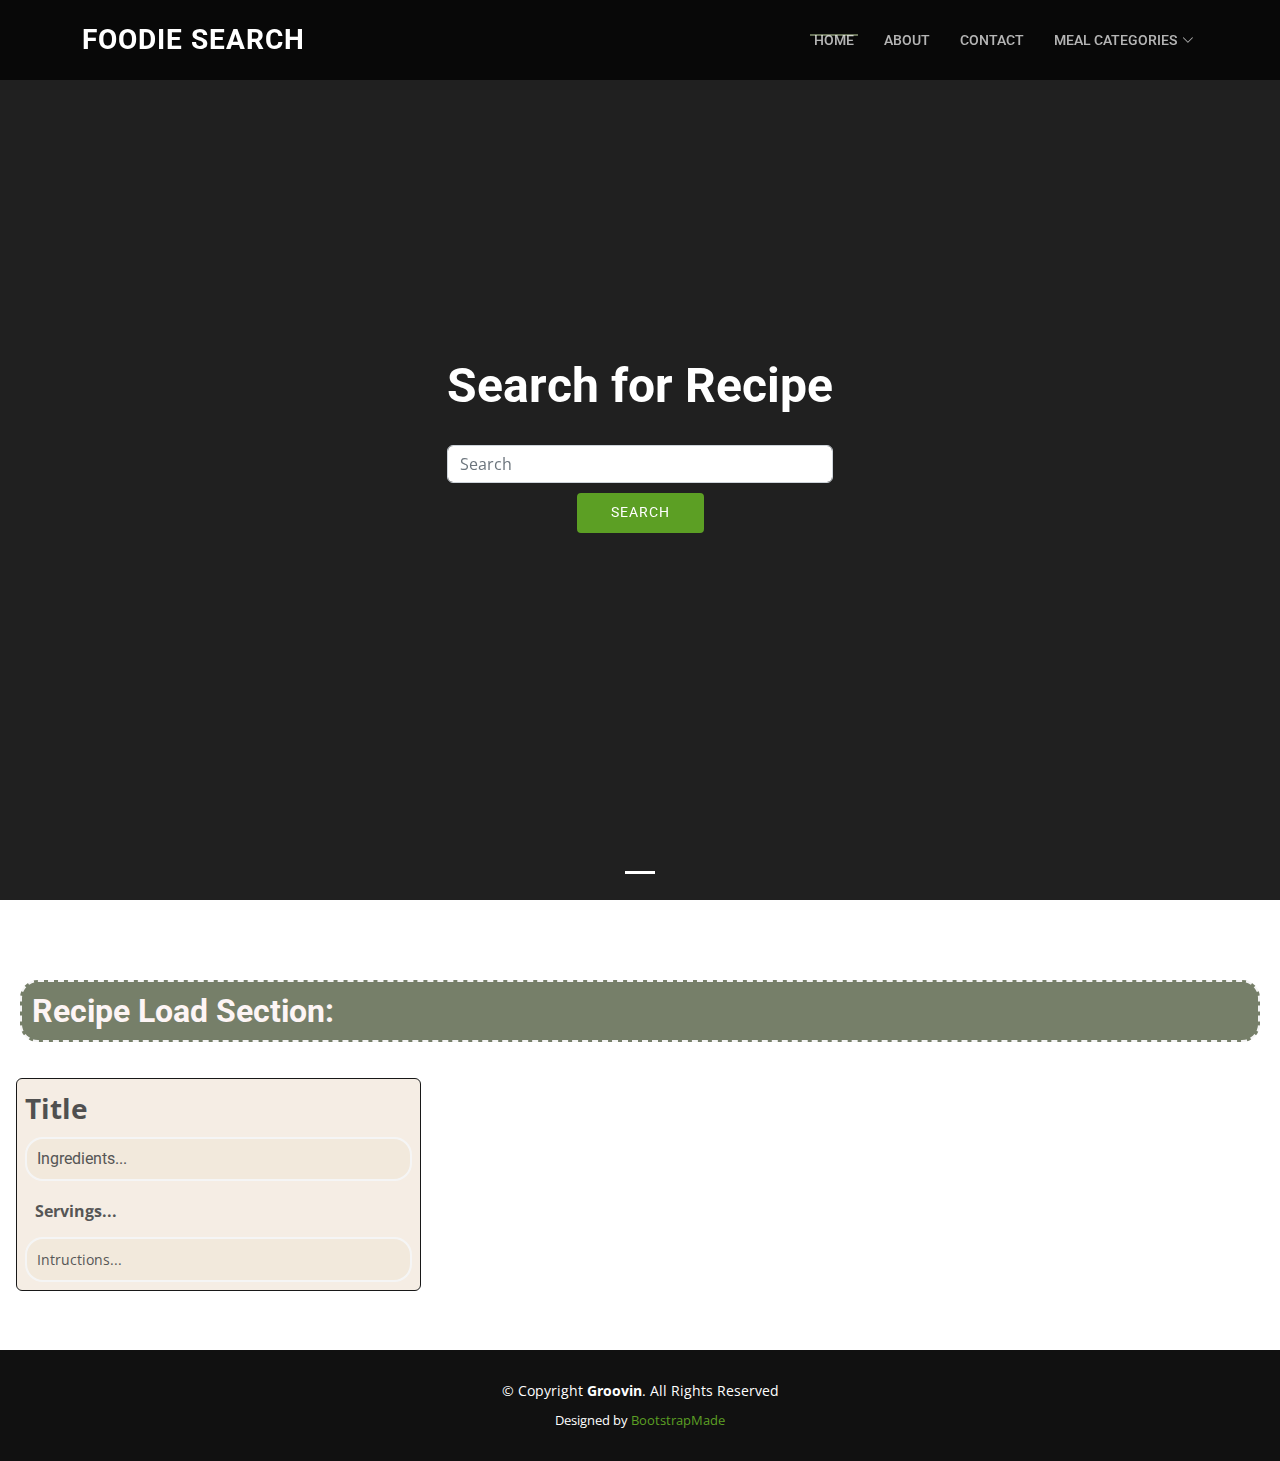
<file: index.html>
<!DOCTYPE html>
<html lang="en">

<head>
  <meta charset="utf-8">
  <meta content="width=device-width, initial-scale=1.0" name="viewport">

  <title>Foodie Search</title>
  <meta content="" name="description">
  <meta content="" name="keywords">

  <!-- Favicons -->
  <link href="assets/img/favicon.png" rel="icon">
  <link href="assets/img/apple-touch-icon.png" rel="apple-touch-icon">

  <!-- Google Fonts -->
  <link
    href="https://fonts.googleapis.com/css?family=Open+Sans:300,300i,400,400i,600,600i,700,700i|Roboto:300,300i,400,400i,500,500i,600,600i,700,700i|Poppins:300,300i,400,400i,500,500i,600,600i,700,700i"
    rel="stylesheet">

  <!-- Vendor CSS Files -->
  <link href="assets/vendor/animate.css/animate.min.css" rel="stylesheet">
  <link href="assets/vendor/bootstrap/css/bootstrap.min.css" rel="stylesheet">
  <link href="assets/vendor/bootstrap-icons/bootstrap-icons.css" rel="stylesheet">
  <link href="assets/vendor/boxicons/css/boxicons.min.css" rel="stylesheet">
  <link href="assets/vendor/glightbox/css/glightbox.min.css" rel="stylesheet">
  <link href="assets/vendor/swiper/swiper-bundle.min.css" rel="stylesheet">

  <!-- Template Main CSS File -->
  <link href="assets/css/style.css" rel="stylesheet">

  <!-- =======================================================
  * Template Name: Groovin
  * Updated: Mar 10 2023 with Bootstrap v5.2.3
  * Template URL: https://bootstrapmade.com/groovin-free-bootstrap-theme/
  * Author: BootstrapMade.com
  * License: https://bootstrapmade.com/license/
  ======================================================== -->
</head>

<body>

  <!-- ======= Header ======= -->
  <header id="header" class="fixed-top d-flex align-items-center">
    <div class="container d-flex align-items-center justify-content-between">

      <h1 class="logo"><a href="index.html">Foodie Search</a></h1>
      <!-- Uncomment below if you prefer to use an image logo -->
      <!-- <a href="index.html" class="logo"><img src="assets/img/logo.png" alt="" class="img-fluid"></a> -->

      <nav id="navbar" class="navbar">
        <ul>
          <li><a class="nav-link scrollto active" href="#hero"><a href="index.html">Home</a></a></li>
          <li><a href="about.html">About</a></li>
          </li>
          <li><a href="contact.html">Contact</a></li>
          <li class="dropdown"><a href="#"><span>Meal Categories</span> <i class="bi bi-chevron-down"></i></a>
            <ul>
          </li>
          <li><a href="#">Breakfast Ideas</a></li>
          <li><a href="#">Dinner Ideas</a></li>
          <li><a href="#">Lunch Ideas</a></li>
          <li><a href="#">Dessert Ideas</a></li>
        </ul>
        </li>
        </ul>
        <i class="bi bi-list mobile-nav-toggle"></i>
      </nav><!-- .navbar -->

    </div>
  </header><!-- End Header -->

  <!-- ======= Hero Section ======= -->
  <section id="hero">
    <div class="hero-container">
      <div id="heroCarousel" data-bs-interval="5000" class="carousel slide carousel-fade" data-bs-ride="carousel">

        <ol class="carousel-indicators" id="hero-carousel-indicators"></ol>

        <div class="carousel-inner" role="listbox">

          <!-- Slide 1 -->
          <div class="carousel-item active"
            style="background-image: url(https://goodfoodstudioza.com/wp-content/uploads/2023/02/GetPaidStock.com-63ea0340e7feb.jpg);">
            <div class="carousel-container">
              <div class="carousel-content">
                <h2 class="animate__animated animate__fadeInDown">Search for Recipe</h2>
                <div class="input-group rounded">
                  <input type="search" class="form-control rounded" placeholder="Search" aria-label="Search"
                    aria-describedby="search-addon" />
                </div>
                <a class="btn-search animate__animated animate__fadeInUp scrollto">Search</a>
              </div>
            </div>
          </div>
        </div>

      </div>
    </div>
  </section><!-- End Hero -->

  <section class="recipe-load-section">

    <h2 id="recipe-load-section-title"> Recipe Load Section: </h2>

    <div class="recipe-cards-section" id="result">

      <!-- This is the card format below-->

      <div class="card">
        <div class="title">Title</div>
        <h6 class="ingredients">Ingredients...</h6>
        <div class="servings">Servings...</div>
        <div class="intructions">Intructions...</div>
      </div>

      <!-- Up to here is the card format the rest is just cop and paste repeats just for testing-->

      <!--  TABLE OUTPUT
      <table id="result">
        <thead>
            <tr>
            <th>title</th>
            <th>ingredients</th>
            <th>instructions</th>
        <th>servings</th>
          </tr>
        </thead>
        <tbody id = "result">
            <tr>
            <td></td>
            <td></td>
            <td>
              
            </td>
            <td>
              
            </td>
          </tr>
        </tbody>
      </table> -->
    </div>

  </section><!-- End #main -->

  <!-- ======= Footer ======= -->
  <footer id="footer">


    <div class="container">
      <div class="copyright">
        &copy; Copyright <strong><span>Groovin</span></strong>. All Rights Reserved
      </div>
      <div class="credits">
        <!-- All the links in the footer should remain intact. -->
        <!-- You can delete the links only if you purchased the pro version. -->
        <!-- Licensing information: https://bootstrapmade.com/license/ -->
        <!-- Purchase the pro version with working PHP/AJAX contact form: https://bootstrapmade.com/groovin-free-bootstrap-theme/ -->
        Designed by <a href="https://bootstrapmade.com/">BootstrapMade</a>
      </div>
    </div>
  </footer><!-- End Footer -->

  <a href="#" class="back-to-top d-flex align-items-center justify-content-center"><i
      class="bi bi-arrow-up-short"></i></a>

  <script src="http://ajax.googleapis.com/ajax/libs/jquery/1.11.1/jquery.min.js"></script>
  <script>

    let data = [];

    async function drawTable(records) {
      let html = '';
      let result = document.querySelector('#result');

      for (let rec of records) {
        html += `
		 <div class = "card">
        <div class="title">${rec.title}</div>
        <div class="ingredients"> <h6>Ingredients:</h6>${rec.ingredients}</div>
        <div class = "servings">${rec.servings}</div>
        <div class="intructions"> <h6>Intructions:</h6> ${rec.instructions}</div>
	   </div>`;
      }
      result.innerHTML = html;
    }

    const options = {
      method: 'GET',
      headers: {'X-Api-Key': '35f7PIlSXan4Ni8UZ1083A==lkK8Ugau2RQI1erC'}
    };

    async function getData() {
      let query = document.querySelector(#searchKey).value
      const response = await fetch('https://api.api-ninjas.com/v1/recipe?query=' + query, options)
      const data = await response.json();
      drawTable(data);
    }

    getData();

  </script>

  <!-- Vendor JS Files -->
  <script src="assets/vendor/purecounter/purecounter_vanilla.js"></script>
  <script src="assets/vendor/bootstrap/js/bootstrap.bundle.min.js"></script>
  <script src="assets/vendor/glightbox/js/glightbox.min.js"></script>
  <script src="assets/vendor/isotope-layout/isotope.pkgd.min.js"></script>
  <script src="assets/vendor/swiper/swiper-bundle.min.js"></script>
  <script src="assets/vendor/php-email-form/validate.js"></script>

  <!-- Template Main JS File -->
  <script src="assets/js/main.js"></script>

</body>

</html>
</file>
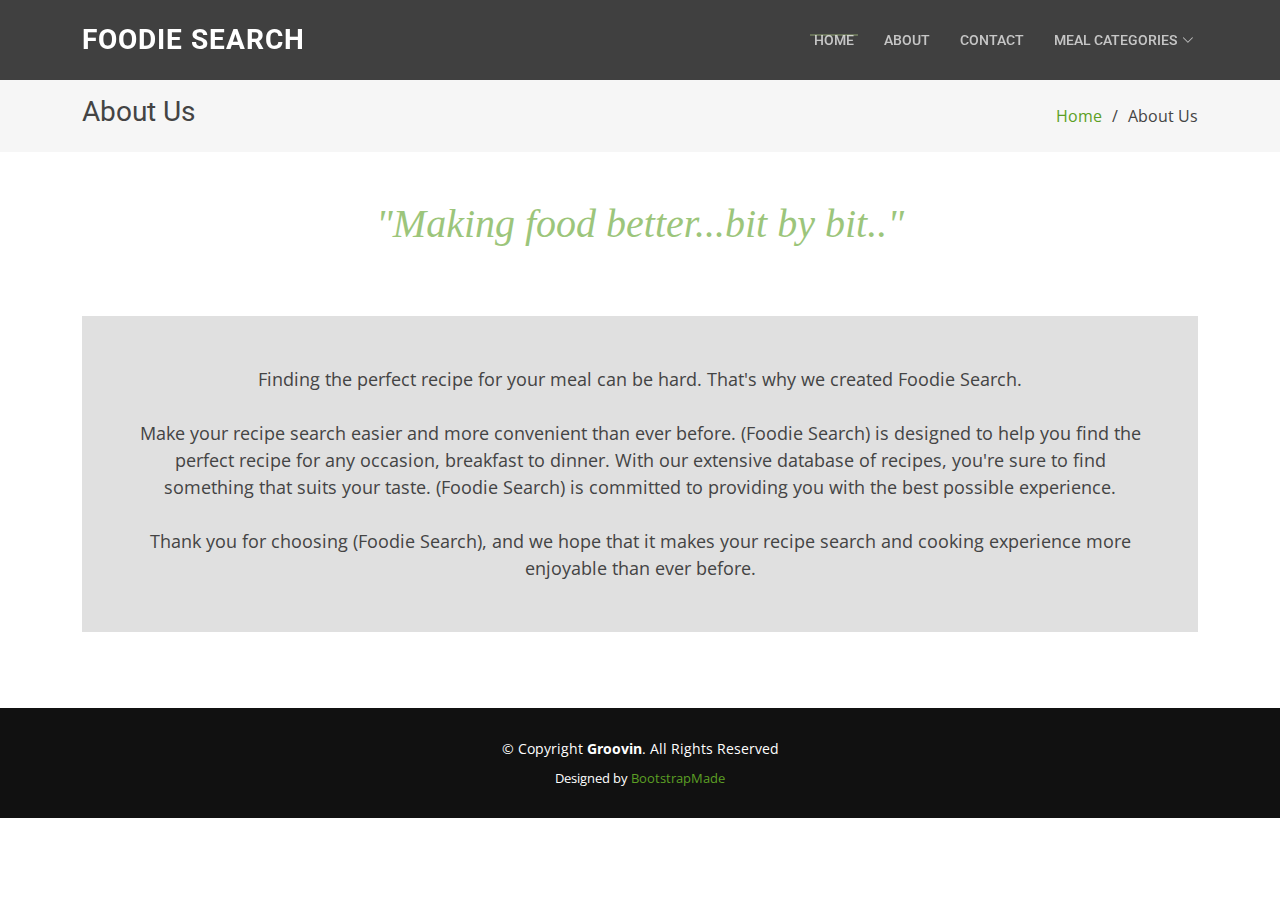
<file: about.html>
<!DOCTYPE html>
<html lang="en">

<head>
  <meta charset="utf-8">
  <meta content="width=device-width, initial-scale=1.0" name="viewport">

  <title>About Us</title>
  <meta content="" name="description">
  <meta content="" name="keywords">

  <!-- Favicons -->
  <link href="assets/img/favicon.png" rel="icon">
  <link href="assets/img/apple-touch-icon.png" rel="apple-touch-icon">

  <!-- Google Fonts -->
  <link
    href="https://fonts.googleapis.com/css?family=Open+Sans:300,300i,400,400i,600,600i,700,700i|Roboto:300,300i,400,400i,500,500i,600,600i,700,700i|Poppins:300,300i,400,400i,500,500i,600,600i,700,700i"
    rel="stylesheet">

  <!-- Vendor CSS Files -->
  <link href="assets/vendor/animate.css/animate.min.css" rel="stylesheet">
  <link href="assets/vendor/bootstrap/css/bootstrap.min.css" rel="stylesheet">
  <link href="assets/vendor/bootstrap-icons/bootstrap-icons.css" rel="stylesheet">
  <link href="assets/vendor/boxicons/css/boxicons.min.css" rel="stylesheet">
  <link href="assets/vendor/glightbox/css/glightbox.min.css" rel="stylesheet">
  <link href="assets/vendor/swiper/swiper-bundle.min.css" rel="stylesheet">

  <!-- Template Main CSS File -->
  <link href="assets/css/style.css" rel="stylesheet">

  <!-- =======================================================
  * Template Name: Groovin
  * Updated: Mar 10 2023 with Bootstrap v5.2.3
  * Template URL: https://bootstrapmade.com/groovin-free-bootstrap-theme/
  * Author: BootstrapMade.com
  * License: https://bootstrapmade.com/license/
  ======================================================== -->
</head>

<body>

  <!-- ======= Header ======= -->
  <header id="header" class="fixed-top d-flex align-items-center">
    <div class="container d-flex align-items-center justify-content-between">

      <h1 class="logo"><a href="index.html">Foodie Search</a></h1>
      <!-- Uncomment below if you prefer to use an image logo -->
      <!-- <a href="index.html" class="logo"><img src="assets/img/logo.png" alt="" class="img-fluid"></a> -->

      <nav id="navbar" class="navbar">
        <ul>
          <li><a class="nav-link scrollto active" href="#hero"><a href="index.html">Home</a></a></li>
          <li><a href="about.html">About</a></li>
          </li>
          <li><a href="contact.html">Contact</a></li>
          <li class="dropdown"><a href="#"><span>Meal Categories</span> <i class="bi bi-chevron-down"></i></a>
            <ul>
          </li>
          <li><a href="#">Breakfast Ideas</a></li>
          <li><a href="#">Dinner Ideas</a></li>
          <li><a href="#">Lunch Ideas</a></li>
          <li><a href="#">Dessert Ideas</a></li>
        </ul>
        </li>
        </ul>
        <i class="bi bi-list mobile-nav-toggle"></i>
      </nav><!-- .navbar -->

    </div>
  </header><!-- End Header -->

  <main id="main">

    <!-- ======= Breadcrumbs ======= -->
    <section class="breadcrumbs">
      <div class="container">

        <div class="d-flex justify-content-between align-items-center">
          <h2> About Us</h2>
          <ol>
            <li><a href="index.html">Home</a></li>
            <li>About Us</li>
          </ol>
        </div>

      </div>
    </section><!-- End Breadcrumbs -->
    <br><br>
    <h1 id="slogan"> "Making food better...bit by bit.."</h1>

    <section class="about">
      <div class="container">
        <p id="aboutus">
          Finding the perfect recipe for your meal can be hard. That's why we created Foodie Search.
          <br>
          <br>
          Make your recipe search easier and more convenient than ever before. (Foodie Search) is designed to help
          you find the perfect recipe for any occasion, breakfast to dinner. With our extensive database of recipes,
          you're sure to find something that suits your taste. (Foodie Search) is committed to providing you with the
          best possible experience.
          <br>
          <br>
          Thank you for choosing (Foodie Search), and we hope that it makes your recipe search
          and cooking experience more enjoyable than ever before.
        </p>


      </div>
    </section>

  </main><!-- End #main -->

  <!-- ======= Footer ======= -->
  <footer id="footer">


    <div class="container">
      <div class="copyright">
        &copy; Copyright <strong><span>Groovin</span></strong>. All Rights Reserved
      </div>
      <div class="credits">
        <!-- All the links in the footer should remain intact. -->
        <!-- You can delete the links only if you purchased the pro version. -->
        <!-- Licensing information: https://bootstrapmade.com/license/ -->
        <!-- Purchase the pro version with working PHP/AJAX contact form: https://bootstrapmade.com/groovin-free-bootstrap-theme/ -->
        Designed by <a href="https://bootstrapmade.com/">BootstrapMade</a>
      </div>
    </div>
  </footer><!-- End Footer -->

  <a href="#" class="back-to-top d-flex align-items-center justify-content-center"><i
      class="bi bi-arrow-up-short"></i></a>

  <!-- Vendor JS Files -->
  <script src="assets/vendor/purecounter/purecounter_vanilla.js"></script>
  <script src="assets/vendor/bootstrap/js/bootstrap.bundle.min.js"></script>
  <script src="assets/vendor/glightbox/js/glightbox.min.js"></script>
  <script src="assets/vendor/isotope-layout/isotope.pkgd.min.js"></script>
  <script src="assets/vendor/swiper/swiper-bundle.min.js"></script>
  <script src="assets/vendor/php-email-form/validate.js"></script>

  <!-- Template Main JS File -->
  <script src="assets/js/main.js"></script>

</body>

</html>
</file>
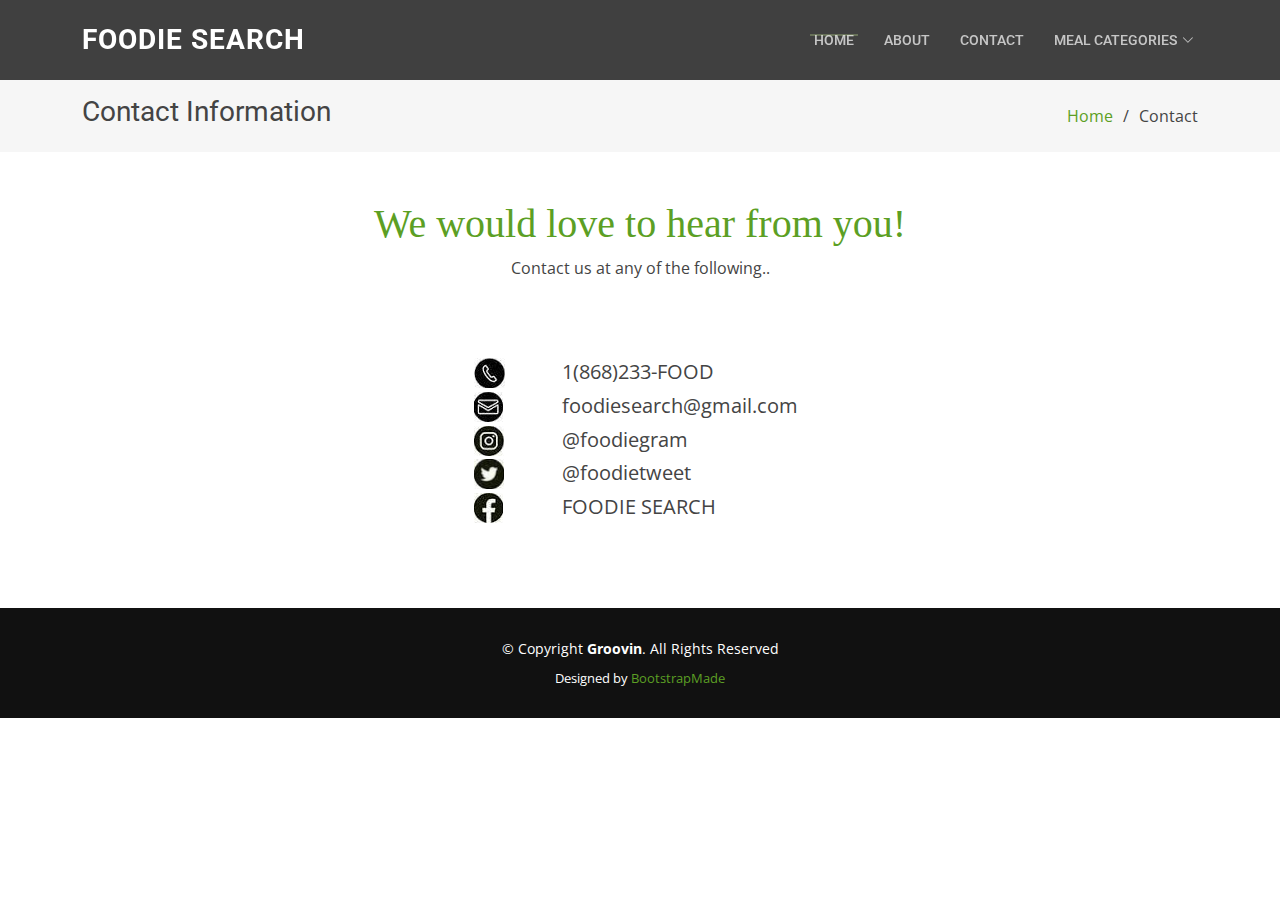
<file: contact.html>
<!DOCTYPE html>
<html lang="en">

<head>
  <meta charset="utf-8">
  <meta content="width=device-width, initial-scale=1.0" name="viewport">

  <title>Contact</title>
  <meta content="" name="description">
  <meta content="" name="keywords">

  <!-- Favicons -->
  <link href="assets/img/favicon.png" rel="icon">
  <link href="assets/img/apple-touch-icon.png" rel="apple-touch-icon">

  <!-- Google Fonts -->
  <link
    href="https://fonts.googleapis.com/css?family=Open+Sans:300,300i,400,400i,600,600i,700,700i|Roboto:300,300i,400,400i,500,500i,600,600i,700,700i|Poppins:300,300i,400,400i,500,500i,600,600i,700,700i"
    rel="stylesheet">

  <!-- Vendor CSS Files -->
  <link href="assets/vendor/animate.css/animate.min.css" rel="stylesheet">
  <link href="assets/vendor/bootstrap/css/bootstrap.min.css" rel="stylesheet">
  <link href="assets/vendor/bootstrap-icons/bootstrap-icons.css" rel="stylesheet">
  <link href="assets/vendor/boxicons/css/boxicons.min.css" rel="stylesheet">
  <link href="assets/vendor/glightbox/css/glightbox.min.css" rel="stylesheet">
  <link href="assets/vendor/swiper/swiper-bundle.min.css" rel="stylesheet">

  <!-- Template Main CSS File -->
  <link href="assets/css/style.css" rel="stylesheet">

  <!-- =======================================================
  * Template Name: Groovin
  * Updated: Mar 10 2023 with Bootstrap v5.2.3
  * Template URL: https://bootstrapmade.com/groovin-free-bootstrap-theme/
  * Author: BootstrapMade.com
  * License: https://bootstrapmade.com/license/
  ======================================================== -->
</head>

<body>

  <!-- ======= Header ======= -->
  <header id="header" class="fixed-top d-flex align-items-center">
    <div class="container d-flex align-items-center justify-content-between">

      <h1 class="logo"><a href="index.html">Foodie Search</a></h1>
      <!-- Uncomment below if you prefer to use an image logo -->
      <!-- <a href="index.html" class="logo"><img src="assets/img/logo.png" alt="" class="img-fluid"></a> -->

      <nav id="navbar" class="navbar">
        <ul>
          <li><a class="nav-link scrollto active" href="#hero"><a href="index.html">Home</a></a></li>
          <li><a href="about.html">About</a></li>
          </li>
          <li><a href="contact.html">Contact</a></li>
          <li class="dropdown"><a href="#"><span>Meal Categories</span> <i class="bi bi-chevron-down"></i></a>
            <ul>
          </li>
          <li><a href="#">Breakfast Ideas</a></li>
          <li><a href="#">Dinner Ideas</a></li>
          <li><a href="#">Lunch Ideas</a></li>
          <li><a href="#">Dessert Ideas</a></li>
        </ul>
        </li>
        </ul>
        <i class="bi bi-list mobile-nav-toggle"></i>
      </nav><!-- .navbar -->

    </div>
  </header><!-- End Header -->

  <main id="main">

    <!-- ======= Breadcrumbs ======= -->
    <section class="breadcrumbs">
      <div class="container">

        <div class="d-flex justify-content-between align-items-center">
          <h2> Contact Information</h2>
          <ol>
            <li><a href="index.html">Home</a></li>
            <li>Contact</li>
          </ol>
        </div>
      </div>
    </section><!-- End Breadcrumbs -->
    <br><br>
    <h1 id="contactus"> We would love to hear from you!</h1>
    <p id="contactp"> Contact us at any of the following.. </p>

    <section class="about">
      <div class="container">
        <table id="contacttbl">
          <tr>
            <td> <img src="assets/img/pics/phone.jpg"></td>
            <td> 1(868)233-FOOD</td>
          </tr>
          <tr>
            <td> <img src="assets/img/pics/email.jpg"></td>
            <td> foodiesearch@gmail.com</td>
          </tr>
          <tr>
            <td> <img src="assets/img/pics/instagram.jpg"></td>
            <td> @foodiegram</td>
          </tr>
          <tr>
            <td> <img src="assets/img/pics/twitter.jpg"></td>
            <td> @foodietweet</td>
          </tr>
          <tr>
            <td> <img src="assets/img/pics/facebook.jpg"></td>
            <td> FOODIE SEARCH</td>
          </tr>
        </table>
        <br>
      </div>
    </section>

  </main><!-- End #main -->

  <!-- ======= Footer ======= -->
  <footer id="footer">


    <div class="container">
      <div class="copyright">
        &copy; Copyright <strong><span>Groovin</span></strong>. All Rights Reserved
      </div>
      <div class="credits">
        <!-- All the links in the footer should remain intact. -->
        <!-- You can delete the links only if you purchased the pro version. -->
        <!-- Licensing information: https://bootstrapmade.com/license/ -->
        <!-- Purchase the pro version with working PHP/AJAX contact form: https://bootstrapmade.com/groovin-free-bootstrap-theme/ -->
        Designed by <a href="https://bootstrapmade.com/">BootstrapMade</a>
      </div>
    </div>
  </footer><!-- End Footer -->

  <a href="#" class="back-to-top d-flex align-items-center justify-content-center"><i
      class="bi bi-arrow-up-short"></i></a>

  <!-- Vendor JS Files -->
  <script src="assets/vendor/purecounter/purecounter_vanilla.js"></script>
  <script src="assets/vendor/bootstrap/js/bootstrap.bundle.min.js"></script>
  <script src="assets/vendor/glightbox/js/glightbox.min.js"></script>
  <script src="assets/vendor/isotope-layout/isotope.pkgd.min.js"></script>
  <script src="assets/vendor/swiper/swiper-bundle.min.js"></script>
  <script src="assets/vendor/php-email-form/validate.js"></script>

  <!-- Template Main JS File -->
  <script src="assets/js/main.js"></script>

</body>

</html>
</file>
<file: assets/css/style.css>
/**
* Template Name: Groovin
* Updated: Mar 10 2023 with Bootstrap v5.2.3
* Template URL: https://bootstrapmade.com/groovin-free-bootstrap-theme/
* Author: BootstrapMade.com
* License: https://bootstrapmade.com/license/
*/

/*--------------------------------------------------------------
# General
--------------------------------------------------------------*/
body {
  font-family: "Open Sans", sans-serif;
  color: #444444;
}

a {
  color: #5c9f24;
  text-decoration: none;
}

a:hover {
  color: #74c92d;
  text-decoration: none;
}

h1,
h2,
h3,
h4,
h5,
h6 {
  font-family: "Roboto", sans-serif;
}

/*--------------------------------------------------------------
# Back to top button
--------------------------------------------------------------*/
.back-to-top {
  position: fixed;
  visibility: hidden;
  opacity: 0;
  right: 15px;
  bottom: 15px;
  z-index: 996;
  background: #687259;
  width: 40px;
  height: 40px;
  border-radius: 4px;
  transition: all 0.4s;
}

.back-to-top i {
  font-size: 28px;
  color: #fff;
  line-height: 0;
}

.back-to-top:hover {
  background: #707a62;
  color: #fff;
}

.back-to-top.active {
  visibility: visible;
  opacity: 1;
}

/*--------------------------------------------------------------
# Header
--------------------------------------------------------------*/
#header {
  background: rgba(0, 0, 0, 0.75);
  transition: all 0.5s;
  z-index: 997;
  height: 80px;
}

#header .logo {
  font-size: 28px;
  margin: 0;
  padding: 0;
  line-height: 1;
  font-weight: 700;
  letter-spacing: 1px;
  text-transform: uppercase;
}

#header .logo a {
  color: #fff;
}

#header .logo img {
  max-height: 40px;
}

/*--------------------------------------------------------------
# Navigation Menu
--------------------------------------------------------------*/
/**
* Desktop Navigation 
*/
.navbar {
  padding: 0;
}

.navbar ul {
  margin: 0;
  padding: 0;
  display: flex;
  list-style: none;
  align-items: center;
}

.navbar li {
  position: relative;
}

.navbar>ul>li {
  white-space: nowrap;
  padding: 10px 0 10px 22px;
}

.navbar a,
.navbar a:focus {
  display: flex;
  align-items: center;
  justify-content: space-between;
  padding: 0 4px;
  font-family: "Roboto", sans-serif;
  font-size: 14px;
  font-weight: 500;
  color: rgba(255, 255, 255, 0.7);
  white-space: nowrap;
  transition: 0.3s;
  text-transform: uppercase;
  position: relative;
}

.navbar a i,
.navbar a:focus i {
  font-size: 12px;
  line-height: 0;
  margin-left: 5px;
}

.navbar>ul>li>a:before {
  content: "";
  position: absolute;
  width: 100%;
  height: 2px;
  bottom: -6px;
  left: 0;
  background-color: #687259;
  visibility: hidden;
  width: 0px;
  transition: all 0.3s ease-in-out 0s;
}

.navbar a:hover:before,
.navbar li:hover>a:before,
.navbar .active:before {
  visibility: visible;
  width: 100%;
}

.navbar a:hover,
.navbar .active,
.navbar .active:focus,
.navbar li:hover>a {
  color: #fff;
}

.navbar .getstarted,
.navbar .getstarted:focus {
  padding: 8px 25px;
  margin-left: 12px;
  border-radius: 4px;
  color: #fff;
  font-weight: 400;
  font-family: "Poppins", sans-serif;
  border: 2px solid #687259;
}

.navbar .getstarted:hover,
.navbar .getstarted:focus:hover {
  color: #fff;
  background: #687259;
}

.navbar .getstarted:hover:before,
.navbar li:hover>.getstarted:before {
  visibility: hidden;
}

.navbar .dropdown ul {
  display: block;
  position: absolute;
  left: 22px;
  top: calc(100% + 30px);
  margin: 0;
  padding: 10px 0;
  z-index: 99;
  opacity: 0;
  visibility: hidden;
  background: #fff;
  box-shadow: 0px 0px 30px rgba(127, 137, 161, 0.25);
  transition: 0.3s;
}

.navbar .dropdown ul li {
  min-width: 200px;
}

.navbar .dropdown ul a {
  padding: 10px 20px;
  font-size: 14px;
  font-weight: 500;
  text-transform: none;
  color: #2a2a2a;
}

.navbar .dropdown ul a i {
  font-size: 12px;
}

.navbar .dropdown ul a:hover,
.navbar .dropdown ul .active:hover,
.navbar .dropdown ul li:hover>a {
  color: #687259;
}

.navbar .dropdown:hover>ul {
  opacity: 1;
  top: 100%;
  visibility: visible;
}

.navbar .dropdown .dropdown ul {
  top: 0;
  left: calc(100% - 30px);
  visibility: hidden;
}

.navbar .dropdown .dropdown:hover>ul {
  opacity: 1;
  top: 0;
  left: 100%;
  visibility: visible;
}

@media (max-width: 1366px) {
  .navbar .dropdown .dropdown ul {
    left: -90%;
  }

  .navbar .dropdown .dropdown:hover>ul {
    left: -100%;
  }
}

/**
* Mobile Navigation 
*/
.mobile-nav-toggle {
  color: #fff;
  font-size: 28px;
  cursor: pointer;
  display: none;
  line-height: 0;
  transition: 0.5s;
}

.mobile-nav-toggle.bi-x {
  color: #5c9f24;
}

@media (max-width: 991px) {
  .mobile-nav-toggle {
    display: block;
  }

  .navbar ul {
    display: none;
  }
}

.navbar-mobile {
  position: fixed;
  overflow: hidden;
  top: 0;
  right: 0;
  left: 0;
  bottom: 0;
  background: rgba(17, 17, 17, 0.9);
  transition: 0.3s;
  z-index: 999;
}

.navbar-mobile .mobile-nav-toggle {
  position: absolute;
  top: 15px;
  right: 15px;
}

.navbar-mobile ul {
  display: block;
  position: absolute;
  top: 55px;
  right: 15px;
  bottom: 15px;
  left: 15px;
  padding: 10px 0;
  background-color: #fff;
  overflow-y: auto;
  transition: 0.3s;
}

.navbar-mobile a,
.navbar-mobile a:focus {
  padding: 10px 20px;
  font-size: 15px;
  color: #2a2a2a;
}

.navbar-mobile a:hover,
.navbar-mobile .active,
.navbar-mobile li:hover>a {
  color: #687259;
}

.navbar-mobile>ul>li {
  white-space: nowrap;
  padding: 0;
}

.navbar-mobile a:hover:before,
.navbar-mobile li:hover>a:before,
.navbar-mobile .active:before {
  visibility: hidden;
}

.navbar-mobile .getstarted,
.navbar-mobile .getstarted:focus {
  margin: 15px;
  color: #687259;
  padding-left: 15px;
}

.navbar-mobile .dropdown ul {
  position: static;
  display: none;
  margin: 10px 20px;
  padding: 10px 0;
  z-index: 99;
  opacity: 1;
  visibility: visible;
  background: #fff;
  box-shadow: 0px 0px 30px rgba(127, 137, 161, 0.25);
}

.navbar-mobile .dropdown ul li {
  min-width: 200px;
}

.navbar-mobile .dropdown ul a {
  padding: 10px 20px;
}

.navbar-mobile .dropdown ul a i {
  font-size: 12px;
}

.navbar-mobile .dropdown ul a:hover,
.navbar-mobile .dropdown ul .active:hover,
.navbar-mobile .dropdown ul li:hover>a {
  color: #5c9f24;
}

.navbar-mobile .dropdown>.dropdown-active {
  display: block;
}

/*--------------------------------------------------------------
# Hero Section (MAIN PAGE)
--------------------------------------------------------------*/
#hero {
  width: 100%;
  height: 100vh;
  background-color: rgba(17, 17, 17, 0.8);
  overflow: hidden;
  padding: 0;
}

#hero .carousel-item {
  width: 100%;
  height: 100vh;
  background-size: cover;
  background-position: center;
  background-repeat: no-repeat;
  position: relative;
  transition: 0.3;
}

#hero .carousel-item::before {
  content: "";
  background-color: rgba(0, 0, 0, 0.5);
  position: absolute;
  top: 0;
  right: 0;
  left: 0;
  bottom: 0;
}

#hero .carousel-container {
  display: flex;
  justify-content: center;
  align-items: center;
  position: absolute;
  bottom: 0;
  top: 0;
  left: 0;
  right: 0;
}

#hero .carousel-content {
  text-align: center;
}

#hero h2 {
  color: #fff;
  margin-bottom: 30px;
  font-size: 48px;
  font-weight: 700;
}

#hero h2 span {
  color: #5c9f24;
}

#hero p {
  width: 80%;
  animation-delay: 0.4s;
  margin: 0 auto 30px auto;
  color: #fff;
}

#hero .carousel-inner .carousel-item {
  transition-property: opacity;
  background-position: center top;
}

#hero .carousel-inner .active.carousel-item-start{
  opacity: 0;
}

#hero .carousel-inner .active{
  opacity: 1;
  transition: 0.5s;
}

/*--------------------------------------------------------------
# Recipe Cards Styling OPTION #1 (using template tag method)
https://www.youtube.com/watch?v=TlP5WIxVirU&t=608s&ab_channel=WebDevSimplified
--------------------------------------------------------------*/
.recipe-load-section{
  display: flex;
  flex-direction: column;
  background-image: url(https://thumbs.dreamstime.com/b/web-152355073.jpg);
  max-height: 450px;
  opacity: 0.9;
  overflow-y: scroll;
}

#recipe-load-section-title{
  color: #FDF4F5;
  background-color: #687259;
  font-weight: bolder;
  margin: 20px;
  border: 2px solid whitesmoke;
  border-radius: 18px;
  padding: 10px;
  border-style: dashed;
}

.recipe-cards-section{
  display: grid;
  grid-template-columns: repeat(auto-fill, minmax(350px, 1fr));
  gap: 1rem;
  margin-top: 1rem;
  margin-bottom: 1rem;
  margin-left: 1rem;
  margin-right: 1rem;
}

.card{
  min-height: 200px;
  border: 1px solid black;
  background-color: #F4ECE2;
  padding: .5rem;
  font-size: 1rem;
}

.card:hover {
  box-shadow: 0 8px 16px 0 rgba(231, 231, 231, 0.2);
}

.card > .title{
  margin-bottom: .50rem;
  display: block;
  font-size: 28px;
  font-weight: 700;
  color: rgb(62, 62, 62);
}

.card > .ingredients{
  font-weight: normal;
  background-color: #f1e7d9;
  border: 2px solid whitesmoke;
  border-radius: 18px;
  padding: 10px;
}

.card > .servings{
  font-weight: bold;
  margin-bottom: .30rem;
  padding: 10px;  
}

.card >.intructions{
  font-size: 14px;
  background-color: #f1e7d9;
  border: 2px solid whitesmoke;
  border-radius: 18px;
  padding: 10px;
}


/*--------------------------------------------------------------
# Recipe Cards Styling OPTION #2
--------------------------------------------------------------*/


/*--------------------------------------------------------------
# Search Button
--------------------------------------------------------------*/
#hero .btn-search {
  font-family: "Roboto", sans-serif;
  font-weight: 400;
  font-size: 14px;
  letter-spacing: 1px;
  display: inline-block;
  padding: 10px 32px 12px 32px;
  border-radius: 4px;
  transition: 0.5s;
  line-height: 1;
  margin: 10px;
  color: #fff;
  animation-delay: 0.8s;
  text-transform: uppercase;
  border: 2px solid #5c9f24;
  background: #5c9f24;
}

#hero .btn-search:hover {
  background: #6ab82a;
  border-color: #6ab82a;
  color: #fff;
}

@media (max-width: 768px) {
  #hero h2 {
    font-size: 28px;
  }
}

@media (min-width: 1024px) {
  #hero p {
    width: 60%;
  }

  #hero .carousel-control-prev,
  #hero .carousel-control-next {
    width: 5%;
  }
}

/*--------------------------------------------------------------
# Sections General
--------------------------------------------------------------*/
section {
  padding: 60px 0;
}

.section-bg {
  background-color: #f1f1f1;
}

.section-title {
  text-align: center;
  padding-bottom: 30px;
}

.section-title h2 {
  font-size: 32px;
  font-weight: bold;
  text-transform: uppercase;
  margin-bottom: 20px;
  padding-bottom: 0;
  color: #5c9f24;
}

.section-title p {
  margin-bottom: 0;
}

/*--------------------------------------------------------------
# About
--------------------------------------------------------------*/
.about .content {
  padding: 30px 0;
}

.about .content h3 {
  font-weight: 700;
  font-size: 34px;
}

.about .content p {
  margin-bottom: 0;
}

.about .content .icon-box {
  margin-top: 25px;
}

.about .content .icon-box h4 {
  font-size: 20px;
  font-weight: 700;
  margin: 5px 0 10px 60px;
}

.about .content .icon-box i {
  font-size: 48px;
  float: left;
  color: #5c9f24;
}

.about .content .icon-box p {
  font-size: 15px;
  color: #848484;
  margin-left: 60px;
}

.about .image {
  background: url("../img/about.jpg") center center no-repeat;
  background-size: cover;
  min-height: 400px;
}

@media (max-width: 991px) {
  .about .image {
    text-align: center;
  }

  .about .image img {
    max-width: 80%;
  }
}

@media (max-width: 667px) {
  .about .image img {
    max-width: 100%;
  }
}

/*--------------------------------------------------------------
# Counts
--------------------------------------------------------------*/
.counts {
  padding: 0 0 30px 0;
}

.counts .count-box {
  padding: 30px;
  width: 100%;
}

.counts .count-box i {
  display: block;
  font-size: 44px;
  color: #5c9f24;
  float: left;
  line-height: 0;
}

.counts .count-box span {
  font-size: 48px;
  line-height: 40px;
  display: block;
  font-weight: 700;
  color: #2a2a2a;
  margin-left: 60px;
}

.counts .count-box p {
  padding: 15px 0 0 0;
  margin: 0 0 0 60px;
  font-family: "Roboto", sans-serif;
  font-size: 14px;
  color: #505050;
}

.counts .count-box a {
  font-weight: 600;
  display: block;
  margin-top: 20px;
  color: #505050;
  font-size: 15px;
  font-family: "Poppins", sans-serif;
  transition: ease-in-out 0.3s;
}

.counts .count-box a:hover {
  color: #777777;
}

/*--------------------------------------------------------------
# Clients
--------------------------------------------------------------*/
.clients {
  padding: 15px 0;
  text-align: center;
}

.clients img {
  max-width: 45%;
  transition: all 0.4s ease-in-out;
  display: inline-block;
  padding: 15px 0;
  filter: grayscale(100);
}

.clients img:hover {
  filter: none;
  transform: scale(1.15);
}

@media (max-width: 768px) {
  .clients img {
    max-width: 40%;
  }
}

/*--------------------------------------------------------------
# Services
--------------------------------------------------------------*/
.services .icon-box {
  margin-bottom: 20px;
  text-align: center;
}

.services .icon {
  display: inline-flex;
  justify-content: center;
  align-items: center;
  width: 80px;
  height: 80px;
  margin-bottom: 20px;
  background: #fff;
  border-radius: 50%;
  transition: 0.5s;
  color: #5c9f24;
  overflow: hidden;
  box-shadow: 0px 0 25px rgba(0, 0, 0, 0.15);
}

.services .icon i {
  font-size: 36px;
  line-height: 0;
}

.services:hover .icon {
  box-shadow: 0px 0 25px rgba(92, 159, 36, 0.3);
}

.services .title {
  font-weight: 600;
  margin-bottom: 15px;
  font-size: 18px;
  position: relative;
  padding-bottom: 15px;
}

.services .title a {
  color: #444444;
  transition: 0.3s;
}

.services .title a:hover {
  color: #5c9f24;
}

.services .title::after {
  content: "";
  position: absolute;
  display: block;
  width: 50px;
  height: 2px;
  background: #5c9f24;
  bottom: 0;
  left: calc(50% - 25px);
}

.services .description {
  line-height: 24px;
  font-size: 14px;
}

/*--------------------------------------------------------------
# Why Us
--------------------------------------------------------------*/
.why-us .box {
  padding: 50px 30px;
  box-shadow: 0px 2px 15px rgba(0, 0, 0, 0.1);
  transition: all ease-in-out 0.3s;
}

.why-us .box span {
  display: block;
  font-size: 28px;
  font-weight: 700;
  color: #8ed851;
}

.why-us .box h4 {
  font-size: 24px;
  font-weight: 600;
  padding: 0;
  margin: 20px 0;
  color: #2a2a2a;
}

.why-us .box p {
  color: #aaaaaa;
  font-size: 15px;
  margin: 0;
  padding: 0;
}

.why-us .box:hover {
  background: #5c9f24;
  padding: 30px 30px 70px 30px;
  box-shadow: 10px 15px 30px rgba(0, 0, 0, 0.18);
}

.why-us .box:hover span,
.why-us .box:hover h4,
.why-us .box:hover p {
  color: #fff;
}

/*--------------------------------------------------------------
# Portfolio
--------------------------------------------------------------*/
.portfolio .portfolio-item {
  margin-bottom: 30px;
}

.portfolio #portfolio-flters {
  padding: 0;
  margin: 0 auto 20px auto;
  list-style: none;
  text-align: center;
}

.portfolio #portfolio-flters li {
  cursor: pointer;
  display: inline-block;
  padding: 8px 15px 10px 15px;
  font-size: 14px;
  font-weight: 600;
  line-height: 1;
  text-transform: uppercase;
  color: #444444;
  margin-bottom: 5px;
  transition: all 0.3s ease-in-out;
  border-radius: 3px;
}

.portfolio #portfolio-flters li:hover,
.portfolio #portfolio-flters li.filter-active {
  color: #fff;
  background: #5c9f24;
}

.portfolio #portfolio-flters li:last-child {
  margin-right: 0;
}

.portfolio .portfolio-wrap {
  transition: 0.3s;
  position: relative;
  overflow: hidden;
  z-index: 1;
  background: rgba(42, 42, 42, 0.7);
}

.portfolio .portfolio-wrap::before {
  content: "";
  background: rgba(42, 42, 42, 0.7);
  position: absolute;
  left: 0;
  right: 0;
  top: 0;
  bottom: 0;
  transition: all ease-in-out 0.3s;
  z-index: 2;
  opacity: 0;
}

.portfolio .portfolio-wrap img {
  transition: all ease-in-out 0.3s;
}

.portfolio .portfolio-wrap .portfolio-info {
  opacity: 0;
  position: absolute;
  top: 0;
  left: 0;
  right: 0;
  bottom: 0;
  z-index: 3;
  transition: all ease-in-out 0.3s;
  display: flex;
  flex-direction: column;
  justify-content: flex-end;
  align-items: flex-start;
  padding: 20px;
}

.portfolio .portfolio-wrap .portfolio-info h4 {
  font-size: 20px;
  color: #fff;
  font-weight: 600;
}

.portfolio .portfolio-wrap .portfolio-info p {
  color: rgba(255, 255, 255, 0.7);
  font-size: 14px;
  text-transform: uppercase;
  padding: 0;
  margin: 0;
  font-style: italic;
}

.portfolio .portfolio-wrap .portfolio-links {
  text-align: center;
  z-index: 4;
}

.portfolio .portfolio-wrap .portfolio-links a {
  color: #fff;
  margin: 0 5px 0 0;
  font-size: 28px;
  display: inline-block;
  transition: 0.3s;
}

.portfolio .portfolio-wrap .portfolio-links a:hover {
  color: #8ed851;
}

.portfolio .portfolio-wrap:hover::before {
  opacity: 1;
}

.portfolio .portfolio-wrap:hover img {
  transform: scale(1.2);
}

.portfolio .portfolio-wrap:hover .portfolio-info {
  opacity: 1;
}

/*--------------------------------------------------------------
# Portfolio Details
--------------------------------------------------------------*/
.portfolio-details {
  padding-top: 40px;
}

.portfolio-details .portfolio-details-slider img {
  width: 100%;
}

.portfolio-details .portfolio-details-slider .swiper-pagination {
  margin-top: 20px;
  position: relative;
}

.portfolio-details .portfolio-details-slider .swiper-pagination .swiper-pagination-bullet {
  width: 12px;
  height: 12px;
  background-color: #fff;
  opacity: 1;
  border: 1px solid #5c9f24;
}

.portfolio-details .portfolio-details-slider .swiper-pagination .swiper-pagination-bullet-active {
  background-color: #5c9f24;
}

.portfolio-details .portfolio-info {
  padding: 30px;
  box-shadow: 0px 0 30px rgba(42, 42, 42, 0.08);
}

.portfolio-details .portfolio-info h3 {
  font-size: 22px;
  font-weight: 700;
  margin-bottom: 20px;
  padding-bottom: 20px;
  border-bottom: 1px solid #eee;
}

.portfolio-details .portfolio-info ul {
  list-style: none;
  padding: 0;
  font-size: 15px;
}

.portfolio-details .portfolio-info ul li+li {
  margin-top: 10px;
}

.portfolio-details .portfolio-description {
  padding-top: 30px;
}

.portfolio-details .portfolio-description h2 {
  font-size: 26px;
  font-weight: 700;
  margin-bottom: 20px;
}

.portfolio-details .portfolio-description p {
  padding: 0;
}

/*--------------------------------------------------------------
# Team
--------------------------------------------------------------*/
.team {
  background: #fff;
  padding: 60px 0;
}

.team .member {
  text-align: center;
  margin-bottom: 20px;
  background: #343a40;
  position: relative;
}

.team .member .member-info {
  opacity: 0;
  display: flex;
  justify-content: center;
  align-items: center;
  position: absolute;
  bottom: 0;
  top: 0;
  left: 0;
  right: 0;
  transition: 0.2s;
}

.team .member .member-info-content {
  margin-top: -50px;
  transition: margin 0.2s;
}

.team .member:hover .member-info {
  background: rgba(0, 0, 0, 0.7);
  opacity: 1;
  transition: 0.4s;
}

.team .member:hover .member-info-content {
  margin-top: 0;
  transition: margin 0.4s;
}

.team .member h4 {
  font-weight: 700;
  margin-bottom: 2px;
  font-size: 18px;
  color: #fff;
}

.team .member span {
  font-style: italic;
  display: block;
  font-size: 13px;
  color: #fff;
}

.team .member .social {
  margin-top: 15px;
}

.team .member .social a {
  transition: color 0.3s;
  color: #fff;
}

.team .member .social a:hover {
  color: #5c9f24;
}

.team .member .social i {
  font-size: 18px;
  margin: 0 2px;
}

/*--------------------------------------------------------------
# Pricing
--------------------------------------------------------------*/
.pricing .box {
  padding: 20px;
  background: #f7f7f7;
  text-align: center;
  border-radius: 8px;
  position: relative;
  overflow: hidden;
}

.pricing .box h3 {
  font-weight: 400;
  padding: 15px;
  margin-top: 15px;
  font-size: 18px;
  font-weight: 600;
  color: #2a2a2a;
}

.pricing .box h4 {
  font-size: 42px;
  color: #5c9f24;
  font-weight: 500;
  font-family: "Open Sans", sans-serif;
  margin-bottom: 20px;
}

.pricing .box h4 sup {
  font-size: 20px;
  top: -15px;
  left: -3px;
}

.pricing .box h4 span {
  color: #bababa;
  font-size: 16px;
  font-weight: 300;
}

.pricing .box ul {
  padding: 0;
  list-style: none;
  color: #2a2a2a;
  text-align: center;
  line-height: 20px;
  font-size: 14px;
}

.pricing .box ul li {
  padding-bottom: 16px;
}

.pricing .box ul i {
  color: #5c9f24;
  font-size: 18px;
  padding-right: 4px;
}

.pricing .box ul .na {
  color: #ccc;
  text-decoration: line-through;
}

.pricing .box .btn-wrap {
  padding: 15px;
  text-align: center;
}

.pricing .box .btn-buy {
  display: inline-block;
  padding: 10px 40px 12px 40px;
  border-radius: 4px;
  border: 2px solid #5c9f24;
  color: #5c9f24;
  font-size: 14px;
  font-weight: 400;
  font-family: "Roboto", sans-serif;
  font-weight: 600;
  transition: 0.3s;
}

.pricing .box .btn-buy:hover {
  background: #5c9f24;
  color: #fff;
}

.pricing .recommended {
  background: #5c9f24;
}

.pricing .recommended h3,
.pricing .recommended h4,
.pricing .recommended h4 span,
.pricing .recommended ul,
.pricing .recommended ul .na {
  color: #fff;
}

.pricing .recommended .btn-buy {
  background: rgba(255, 255, 255, 0.1);
  border-color: rgba(255, 255, 255, 0.3);
  color: #fff;
}

.pricing .recommended .btn-buy:hover {
  background: #fff;
  border-color: #fff;
  color: #5c9f24;
}

/*--------------------------------------------------------------
# Frequently Asked Questions
--------------------------------------------------------------*/
.faq .faq-list {
  padding: 0 100px;
}

.faq .faq-list ul {
  padding: 0;
  list-style: none;
}

.faq .faq-list li+li {
  margin-top: 15px;
}

.faq .faq-list li {
  padding: 20px;
  background: #fff;
  border-radius: 4px;
  position: relative;
}

.faq .faq-list a {
  display: block;
  position: relative;
  font-family: "Poppins", sans-serif;
  font-size: 16px;
  line-height: 24px;
  font-weight: 500;
  padding: 0 30px;
  outline: none;
  cursor: pointer;
}

.faq .faq-list .icon-help {
  font-size: 24px;
  position: absolute;
  right: 0;
  left: 20px;
  color: #9cdc66;
}

.faq .faq-list .icon-show,
.faq .faq-list .icon-close {
  font-size: 24px;
  position: absolute;
  right: 0;
  top: 0;
}

.faq .faq-list p {
  margin-bottom: 0;
  padding: 10px 0 0 0;
}

.faq .faq-list .icon-show {
  display: none;
}

.faq .faq-list a.collapsed {
  color: #343a40;
}

.faq .faq-list a.collapsed:hover {
  color: #5c9f24;
}

.faq .faq-list a.collapsed .icon-show {
  display: inline-block;
}

.faq .faq-list a.collapsed .icon-close {
  display: none;
}

@media (max-width: 1200px) {
  .faq .faq-list {
    padding: 0;
  }
}

/*--------------------------------------------------------------
# Contact
--------------------------------------------------------------*/
.contact .contact-info {
  margin-bottom: 20px;
  text-align: center;
}

.contact .contact-info i {
  font-size: 48px;
  display: inline-block;
  margin-bottom: 10px;
  color: #5c9f24;
}

.contact .contact-info address,
.contact .contact-info p {
  margin-bottom: 0;
  color: #000;
}

.contact .contact-info h3 {
  font-size: 18px;
  margin-bottom: 15px;
  font-weight: bold;
  text-transform: uppercase;
  color: #999;
}

.contact .contact-info a {
  color: #000;
}

.contact .contact-info a:hover {
  color: #5c9f24;
}

.contact .contact-address,
.contact .contact-phone,
.contact .contact-email {
  margin-bottom: 20px;
}

.contact .php-email-form .error-message {
  display: none;
  color: #fff;
  background: #ed3c0d;
  text-align: left;
  padding: 15px;
  font-weight: 600;
}

.contact .php-email-form .error-message br+br {
  margin-top: 25px;
}

.contact .php-email-form .sent-message {
  display: none;
  color: #fff;
  background: #18d26e;
  text-align: center;
  padding: 15px;
  font-weight: 600;
}

.contact .php-email-form .loading {
  display: none;
  background: #fff;
  text-align: center;
  padding: 15px;
}

.contact .php-email-form .loading:before {
  content: "";
  display: inline-block;
  border-radius: 50%;
  width: 24px;
  height: 24px;
  margin: 0 10px -6px 0;
  border: 3px solid #18d26e;
  border-top-color: #eee;
  animation: animate-loading 1s linear infinite;
}

.contact .php-email-form input,
.contact .php-email-form textarea {
  border-radius: 0;
  box-shadow: none;
  font-size: 14px;
  height: auto;
  padding: 10px 15px;
  border-radius: 4px;
}

.contact .php-email-form input:focus,
.contact .php-email-form textarea:focus {
  border-color: #5c9f24;
}

.contact .php-email-form button[type=submit] {
  background: #5c9f24;
  border: 0;
  padding: 10px 30px 12px 30px;
  color: #fff;
  transition: 0.4s;
  border-radius: 4px;
}

.contact .php-email-form button[type=submit]:hover {
  background: #6ab82a;
}

@keyframes animate-loading {
  0% {
    transform: rotate(0deg);
  }

  100% {
    transform: rotate(360deg);
  }
}

@media (min-width: 768px) {
  .contact .contact-phone {
    border-left: 1px solid #ddd;
    border-right: 1px solid #ddd;
  }

  .contact .contact-address,
  .contact .contact-phone,
  .contact .contact-email {
    padding: 20px 0;
  }
}

/*--------------------------------------------------------------
# Breadcrumbs
--------------------------------------------------------------*/
.breadcrumbs {
  padding: 15px 0;
  background: #f6f6f6;
  min-height: 40px;
  margin-top: 80px;
}

.breadcrumbs h2 {
  font-size: 28px;
  font-weight: 400;
}

.breadcrumbs ol {
  display: flex;
  flex-wrap: wrap;
  list-style: none;
  padding: 0;
  margin: 0;
}

.breadcrumbs ol li+li {
  padding-left: 10px;
}

.breadcrumbs ol li+li::before {
  display: inline-block;
  padding-right: 10px;
  color: #444444;
  content: "/";
}

@media (max-width: 768px) {
  .breadcrumbs .d-flex {
    display: block !important;
  }

  .breadcrumbs ol {
    display: block;
  }

  .breadcrumbs ol li {
    display: inline-block;
  }
}

/*--------------------------------------------------------------
# About paragraph
--------------------------------------------------------------*/

#slogan {
  opacity: 0.6;
  font-size: 45;
  font-family: serif ;
  color: #5c9f24;
  text-align: center;
  font-style: italic;
}

#aboutus {
  padding: 50px;
  font-size: 18px;
  text-align: center;
  background-color: #E0E0E0;
}

  /*--------------------------------------------------------------
# contact us
--------------------------------------------------------------*/

#contactus {
  font-size: 45;
  font-family: serif ;
  color: #5c9f24;
  text-align: center;
}

#contactp{
  text-align: center;
}
  
    #contacttbl{
      margin-left: auto;
      margin margin-right: auto;
      border-collapse: collapse;
      width: 65%;
    }
  
    td {
      font-size: 20px;
      text-align: left;
    }
  
    tr:hover {
      background-color: #5c9f24;
    }
  
    img{
      height: 30px;
    }
  
/*--------------------------------------------------------------
# Footer
--------------------------------------------------------------*/
#footer {
  background: #111111;
  padding: 0 0 30px 0;
  color: #fff;
  font-size: 14px;
}

#footer .footer-top {
  background: #1d1d1d;
  border-bottom: 1px solid #2f2f2f;
  padding: 60px 0 30px 0;
}

#footer .footer-top .footer-info {
  margin-bottom: 30px;
}

#footer .footer-top .footer-info h3 {
  font-size: 24px;
  margin: 0 0 20px 0;
  padding: 2px 0 2px 0;
  line-height: 1;
  font-weight: 700;
}

#footer .footer-top .footer-info p {
  font-size: 14px;
  line-height: 24px;
  margin-bottom: 0;
  font-family: "Roboto", sans-serif;
  color: #fff;
}

#footer .footer-top .social-links a {
  font-size: 18px;
  display: inline-block;
  background: #2a2a2a;
  color: #fff;
  line-height: 1;
  padding: 8px 0;
  margin-right: 4px;
  border-radius: 50%;
  text-align: center;
  width: 36px;
  height: 36px;
  transition: 0.3s;
}

#footer .footer-top .social-links a:hover {
  background: #5c9f24;
  color: #fff;
  text-decoration: none;
}

#footer .footer-top h4 {
  font-size: 16px;
  font-weight: 600;
  color: #fff;
  position: relative;
  padding-bottom: 12px;
}

#footer .footer-top .footer-links {
  margin-bottom: 30px;
}

#footer .footer-top .footer-links ul {
  list-style: none;
  padding: 0;
  margin: 0;
}

#footer .footer-top .footer-links ul i {
  padding-right: 2px;
  color: #8ed851;
  font-size: 18px;
  line-height: 1;
}

#footer .footer-top .footer-links ul li {
  padding: 10px 0;
  display: flex;
  align-items: center;
}

#footer .footer-top .footer-links ul li:first-child {
  padding-top: 0;
}

#footer .footer-top .footer-links ul a {
  color: #fff;
  transition: 0.3s;
  display: inline-block;
  line-height: 1;
}

#footer .footer-top .footer-links ul a:hover {
  color: #81d33d;
}

#footer .footer-top .footer-newsletter form {
  margin-top: 30px;
  background: #fff;
  padding: 6px 10px;
  position: relative;
  border-radius: 4px;
}

#footer .footer-top .footer-newsletter form input[type=email] {
  border: 0;
  padding: 4px;
  width: calc(100% - 110px);
}

#footer .footer-top .footer-newsletter form input[type=submit] {
  position: absolute;
  top: 0;
  right: -2px;
  bottom: 0;
  border: 0;
  background: none;
  font-size: 16px;
  padding: 0 20px;
  background: #5c9f24;
  color: #fff;
  transition: 0.3s;
  border-radius: 0 4px 4px 0;
}

#footer .footer-top .footer-newsletter form input[type=submit]:hover {
  background: #6ab82a;
}

#footer .copyright {
  text-align: center;
  padding-top: 30px;
}

#footer .credits {
  padding-top: 10px;
  text-align: center;
  font-size: 13px;
  color: #fff;
}
</file>
